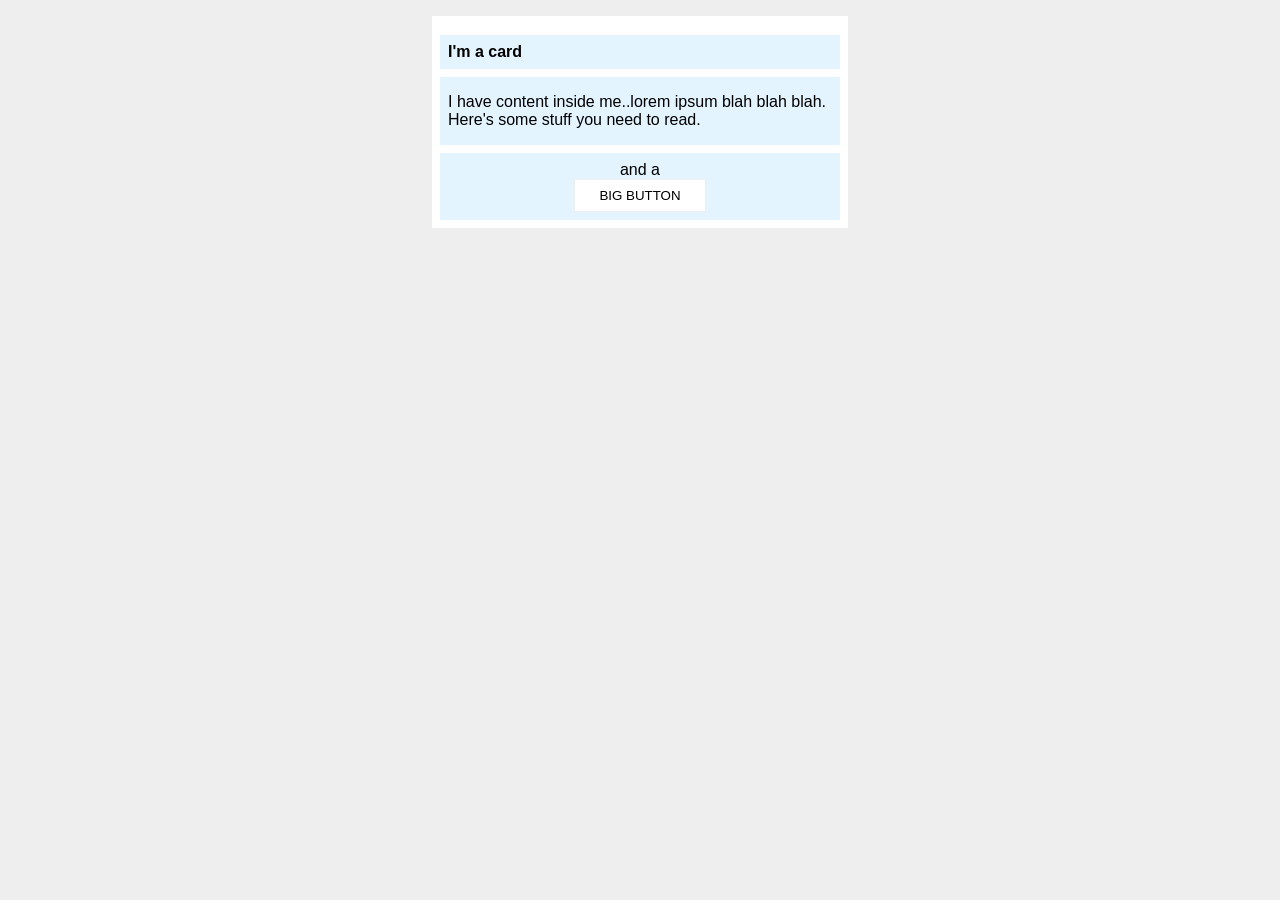
<file: foundations/block-and-inline/02-margin-and-padding-2/index.html>
<!DOCTYPE html>
<html lang="en">

<head>
  <meta charset="UTF-8">
  <meta http-equiv="X-UA-Compatible" content="IE=edge">
  <meta name="viewport" content="width=device-width, initial-scale=1.0">
  <title>Margin and Padding exercise 2</title>
  <link rel="stylesheet" href="style.css">
</head>

<body>
  <div class="card">
    <h1 class="title">I'm a card</h1>
    <div class="content">I have content inside me..lorem ipsum blah blah blah. Here's some stuff you need to read.</div>
    <div class="button-container">and a <button>BIG BUTTON</button></div>
  </div>
</body>

</html>
</file>
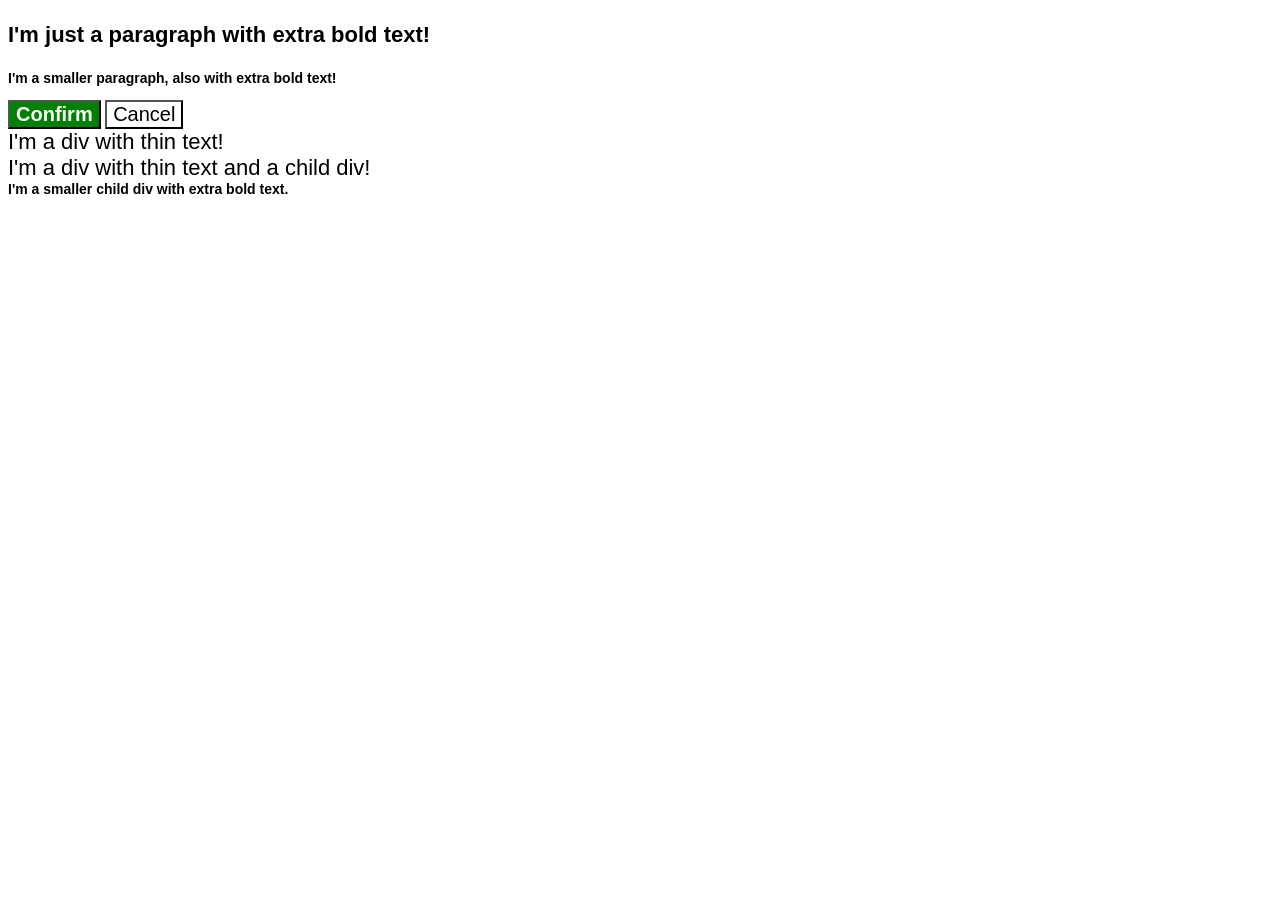
<file: foundations/cascade/01-cascade-fix/index.html>
<!DOCTYPE html>
<html lang="en">

<head>
  <meta charset="UTF-8">
  <meta http-equiv="X-UA-Compatible" content="IE=edge">
  <meta name="viewport" content="width=device-width, initial-scale=1.0">
  <title>Fix the Cascade</title>
  <link rel="stylesheet" href="style.css">
</head>

<body>
  <p class="para">I'm just a paragraph with extra bold text!</p>
  <p class="para small-para">I'm a smaller paragraph, also with extra bold text!</p>

  <button id="confirm-button" class="button confirm">Confirm</button>
  <button id="cancel-button" class="button cancel">Cancel</button>

  <div class="text">I'm a div with thin text!</div>
  <div class="text">I'm a div with thin text and a child div!
    <div class="text child">I'm a smaller child div with extra bold text.</div>
  </div>
</body>

</html>
</file>
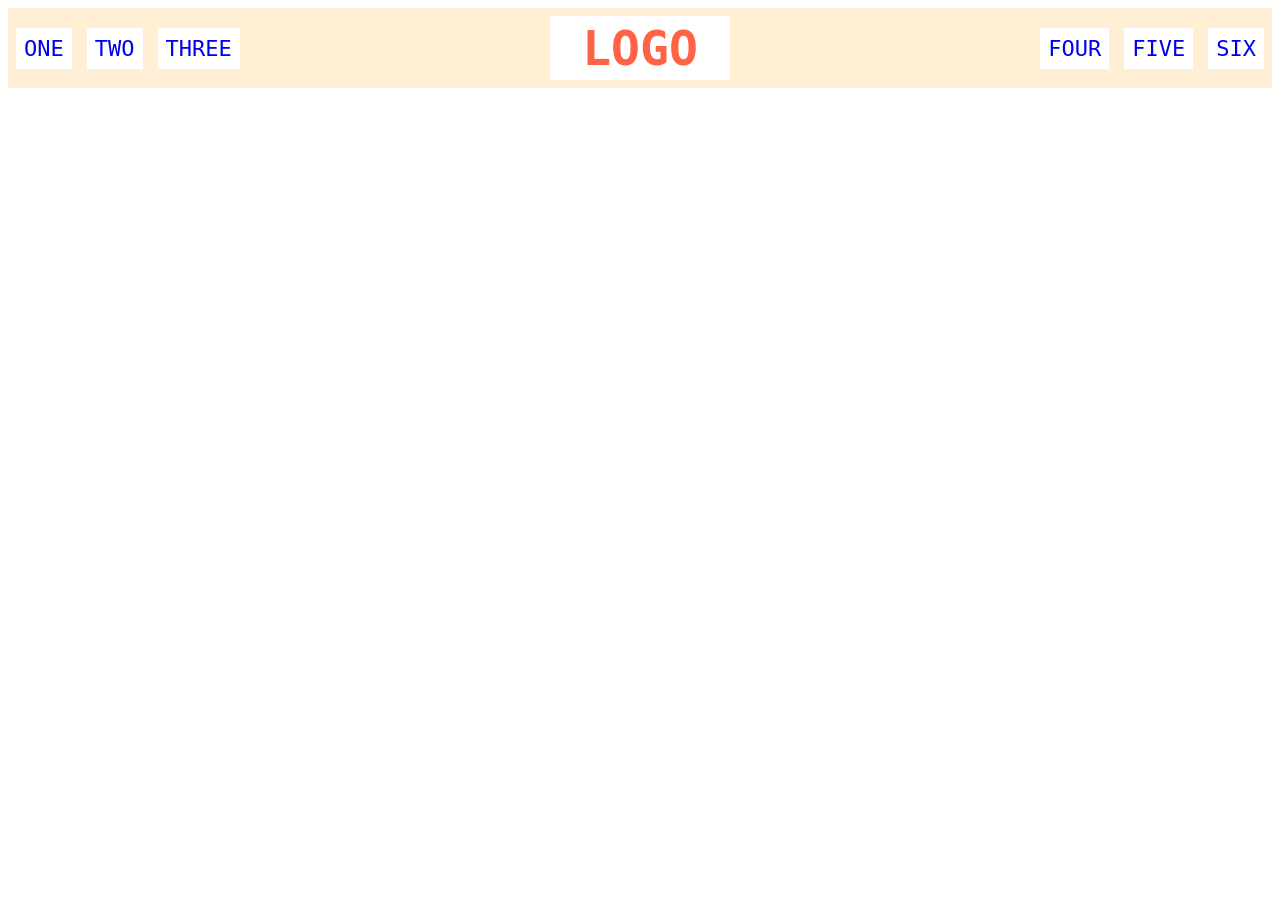
<file: foundations/flex/02-flex-header/index.html>
<!DOCTYPE html>
<html lang="en">

<head>
  <meta charset="UTF-8">
  <meta http-equiv="X-UA-Compatible" content="IE=edge">
  <meta name="viewport" content="width=device-width, initial-scale=1.0">
  <title>Flex Header</title>
  <link rel="stylesheet" href="style.css">
</head>

<body>
  <div class="header">
    <div class="left-links">
      <ul>
        <li><a href="#">ONE</a></li>
        <li><a href="#">TWO</a></li>
        <li><a href="#">THREE</a></li>
      </ul>
    </div>
    <div class="logo">LOGO</div>
    <div class="right-links">
      <ul>
        <li><a href="#">FOUR</a></li>
        <li><a href="#">FIVE</a></li>
        <li><a href="#">SIX</a></li>
      </ul>
    </div>
  </div>
</body>

</html>
</file>
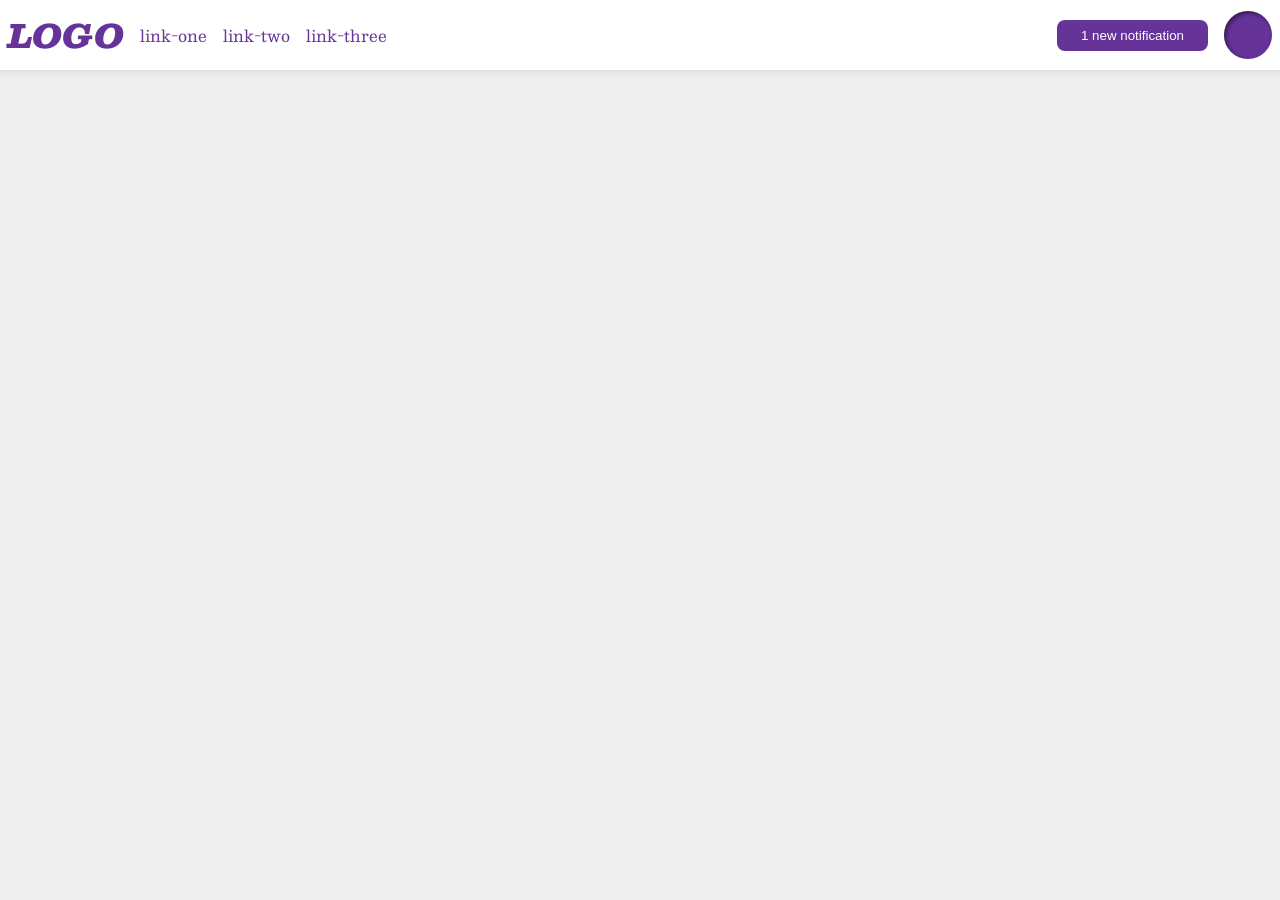
<file: foundations/flex/03-flex-header-2/index.html>
<!DOCTYPE html>
<html lang="en">

<head>
  <meta charset="UTF-8">
  <meta http-equiv="X-UA-Compatible" content="IE=edge">
  <meta name="viewport" content="width=device-width, initial-scale=1.0">
  <title>Flex Header 2</title>
  <link rel="stylesheet" href="style.css">
</head>

<body>
  <div class="header">
    <div class="left-items">
      <div class="logo">
        LOGO
      </div>
      <ul class="links">
        <li><a href="https://google.com">link-one</a></li>
        <li><a href="https://google.com">link-two</a></li>
        <li><a href="https://google.com">link-three</a></li>
      </ul>
    </div>
    <div class="right-items">
      <button class="notifications">
        1 new notification
      </button>
      <div class="profile-image"></div>
    </div>
  </div>
</body>

</html>
</file>
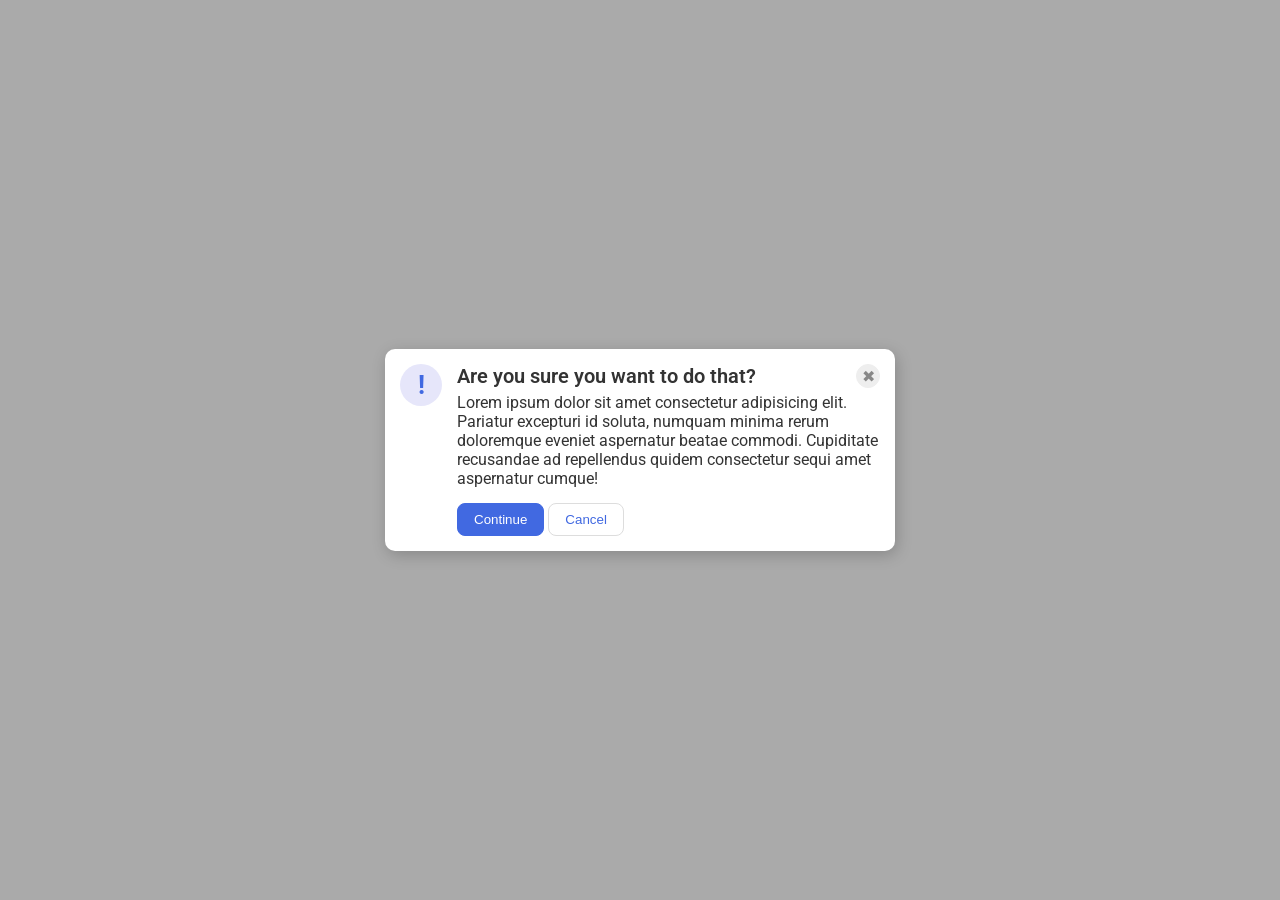
<file: foundations/flex/05-flex-modal/index.html>
<!DOCTYPE html>
<html lang="en">

<head>
  <meta charset="UTF-8">
  <meta http-equiv="X-UA-Compatible" content="IE=edge">
  <meta name="viewport" content="width=device-width, initial-scale=1.0">
  <link rel="stylesheet" href="style.css">
  <title>Modal</title>
</head>

<body>
  <div class="modal">
    <div class="icon">!</div>
    <div class="container">
      <div class="header">
        Are you sure you want to do that?
        <button class="close-button">✖</button>
      </div>
      <div class="text">Lorem ipsum dolor sit amet consectetur adipisicing elit. Pariatur excepturi id soluta, numquam
        minima rerum doloremque eveniet aspernatur beatae commodi. Cupiditate recusandae ad repellendus quidem
        consectetur
        sequi amet aspernatur cumque!</div>
      <button class="continue">Continue</button>
      <button class="cancel">Cancel</button>
    </div>
  </div>
</body>

</html>
</file>
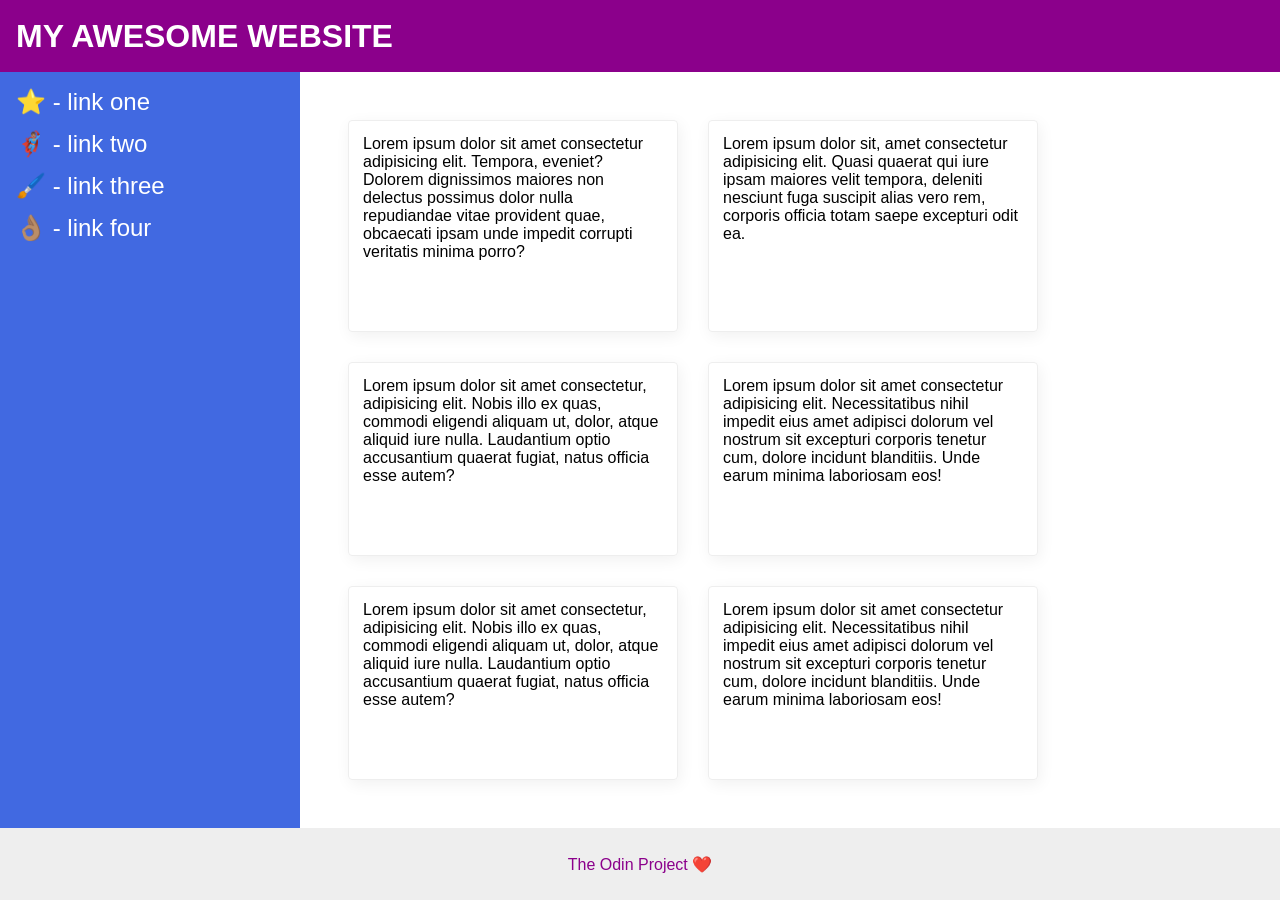
<file: foundations/flex/07-flex-layout-2/index.html>
<!DOCTYPE html>
<html lang="en">

<head>
  <meta charset="UTF-8">
  <meta http-equiv="X-UA-Compatible" content="IE=edge">
  <meta name="viewport" content="width=device-width, initial-scale=1.0">
  <title>The Holy Grail</title>
  <link rel="stylesheet" href="style.css">
</head>

<body>
  <div class="header">
    MY AWESOME WEBSITE
  </div>

  <div class="content">
    <div class="sidebar">
      <ul>
        <li><a href="#">⭐ - link one</a></li>
        <li><a href="#">🦸🏽‍♂️ - link two</a></li>
        <li><a href="#">🖌️ - link three</a></li>
        <li><a href="#">👌🏽 - link four</a></li>
      </ul>
    </div>
    <div class="container">
      <div class="card">Lorem ipsum dolor sit amet consectetur adipisicing elit. Tempora, eveniet? Dolorem dignissimos
        maiores non delectus possimus dolor nulla repudiandae vitae provident quae, obcaecati ipsam unde impedit
        corrupti
        veritatis minima porro?</div>
      <div class="card">Lorem ipsum dolor sit, amet consectetur adipisicing elit. Quasi quaerat qui iure ipsam maiores
        velit
        tempora, deleniti nesciunt fuga suscipit alias vero rem, corporis officia totam saepe excepturi odit ea.</div>
      <div class="card">Lorem ipsum dolor sit amet consectetur, adipisicing elit. Nobis illo ex quas, commodi eligendi
        aliquam ut, dolor, atque aliquid iure nulla. Laudantium optio accusantium quaerat fugiat, natus officia esse
        autem?
      </div>
      <div class="card">Lorem ipsum dolor sit amet consectetur adipisicing elit. Necessitatibus nihil impedit eius amet
        adipisci dolorum vel nostrum sit excepturi corporis tenetur cum, dolore incidunt blanditiis. Unde earum minima
        laboriosam eos!</div>
      <div class="card">Lorem ipsum dolor sit amet consectetur, adipisicing elit. Nobis illo ex quas, commodi eligendi
        aliquam ut, dolor, atque aliquid iure nulla. Laudantium optio accusantium quaerat fugiat, natus officia esse
        autem?
      </div>
      <div class="card">Lorem ipsum dolor sit amet consectetur adipisicing elit. Necessitatibus nihil impedit eius amet
        adipisci dolorum vel nostrum sit excepturi corporis tenetur cum, dolore incidunt blanditiis. Unde earum minima
        laboriosam eos!</div>
    </div>
  </div>

  <div class="footer">
    The Odin Project ❤️
  </div>
</body>

</html>
</file>
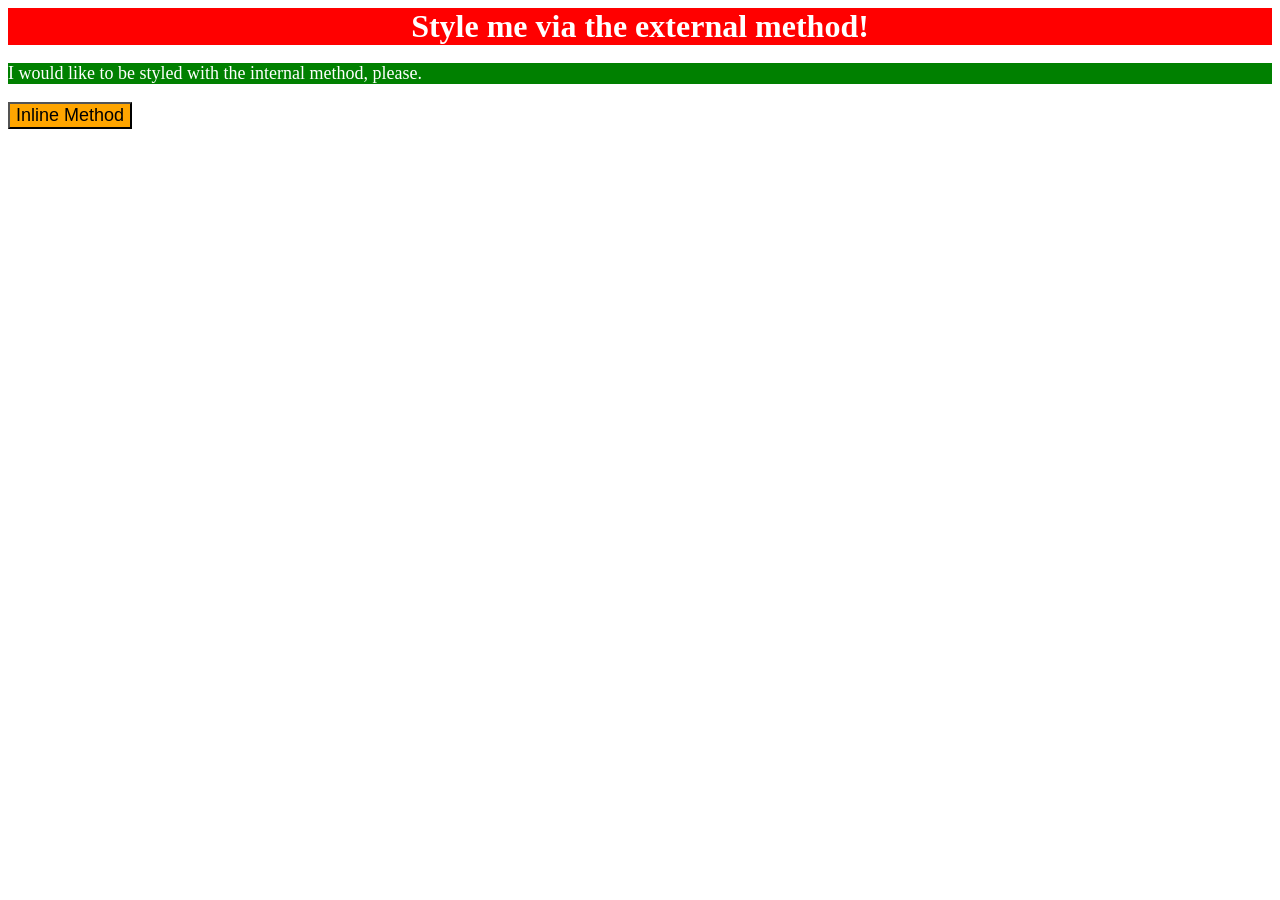
<file: foundations/intro-to-css/01-css-methods/index.html>
<!DOCTYPE html>
<html lang="en">

<head>
  <meta charset="UTF-8">
  <meta http-equiv="X-UA-Compatible" content="IE=edge">
  <meta name="viewport" content="width=device-width, initial-scale=1.0">
  <title>Methods for Adding CSS</title>
  <link rel="stylesheet" href="./styles.css">
  <style>
    p {
      background-color: green;
      color: white;
      font-size: 18px;
    }
  </style>
</head>

<body>
  <div>Style me via the external method!</div>
  <p>I would like to be styled with the internal method, please.</p>
  <button style="background-color: orange; font-size: 18px;">Inline Method</button>
</body>

</html>
</file>
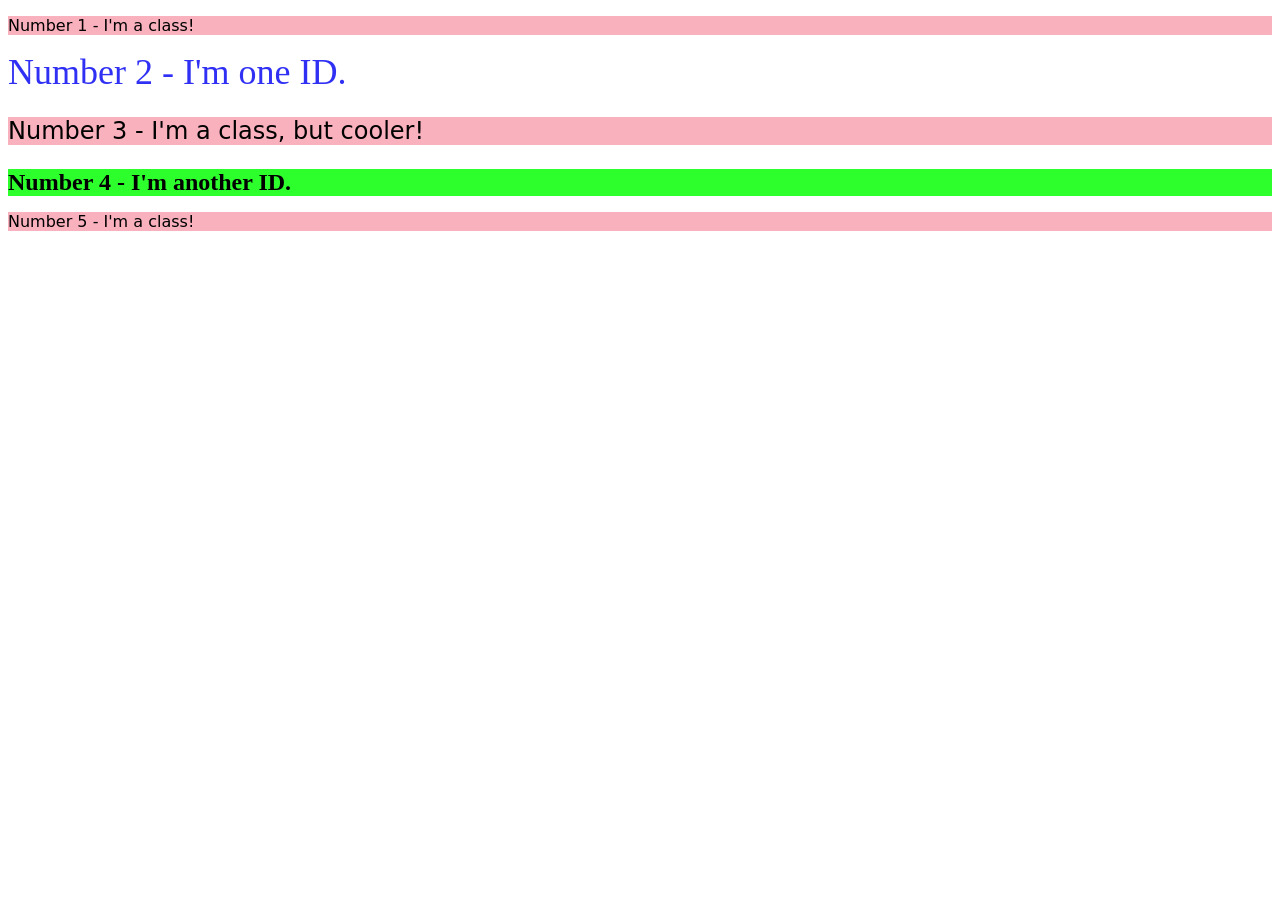
<file: foundations/intro-to-css/02-class-id-selectors/index.html>
<!DOCTYPE html>
<html lang="en">

<head>
  <meta charset="UTF-8">
  <meta http-equiv="X-UA-Compatible" content="IE=edge">
  <meta name="viewport" content="width=device-width, initial-scale=1.0">
  <title>Class and ID Selectors</title>
  <link rel="stylesheet" href="style.css">
</head>

<body>
  <p class="odd">Number 1 - I'm a class!</p>
  <div id="number2">Number 2 - I'm one ID.</div>
  <p class="odd cooler">Number 3 - I'm a class, but cooler!</p>
  <div id="number4">Number 4 - I'm another ID.</div>
  <p class="odd">Number 5 - I'm a class!</p>
</body>

</html>
</file>
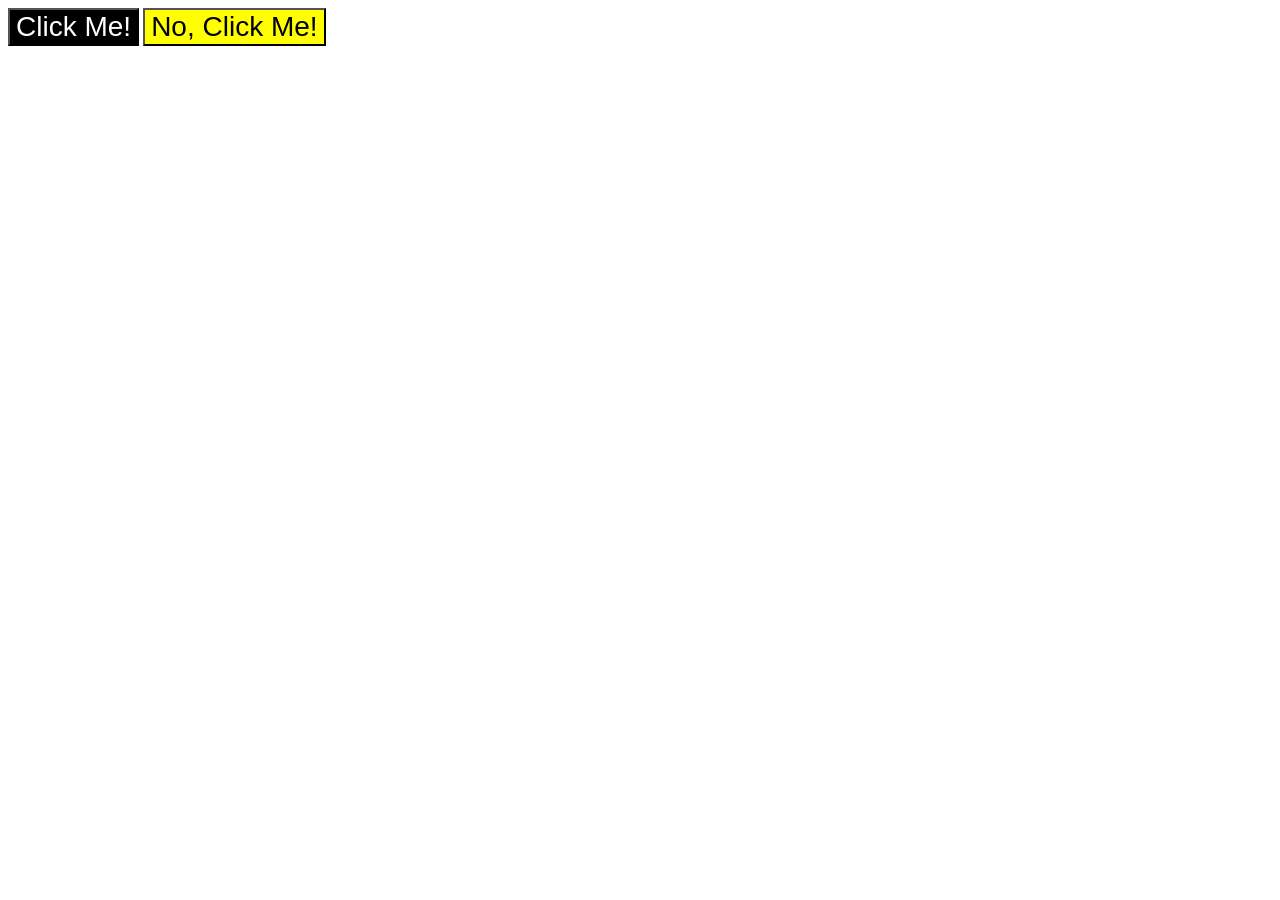
<file: foundations/intro-to-css/03-grouping-selectors/index.html>
<!DOCTYPE html>
<html lang="en">
  <head>
    <meta charset="UTF-8">
    <meta http-equiv="X-UA-Compatible" content="IE=edge">
    <meta name="viewport" content="width=device-width, initial-scale=1.0">
    <title>Grouping Selectors</title>
    <link rel="stylesheet" href="style.css">
  </head>
  <body>
    <button class="first">Click Me!</button>
    <button class="second">No, Click Me!</button>
  </body>
</html>
</file>
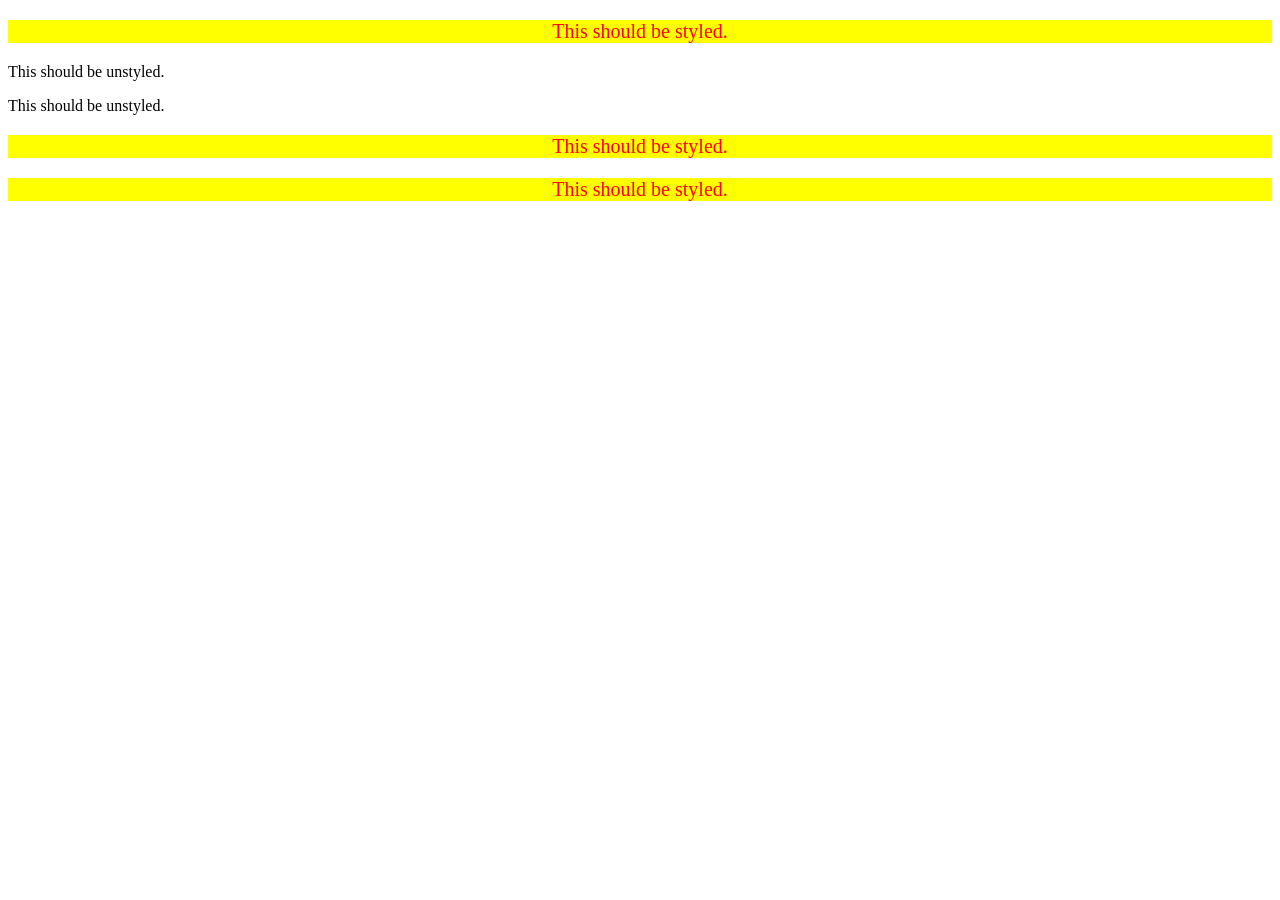
<file: foundations/intro-to-css/05-descendant-combinator/index.html>
<!DOCTYPE html>
<html lang="en">

<head>
  <meta charset="UTF-8">
  <meta http-equiv="X-UA-Compatible" content="IE=edge">
  <meta name="viewport" content="width=device-width, initial-scale=1.0">
  <title>Descendant Combinator</title>
  <link rel="stylesheet" href="style.css">
</head>

<body>
  <div class="container">
    <p class="text">This should be styled.</p>
  </div>
  <p class="text">This should be unstyled.</p>
  <p class="text">This should be unstyled.</p>
  <div class="container">
    <p class="text">This should be styled.</p>
    <p class="text">This should be styled.</p>
  </div>
</body>

</html>
</file>
<file: foundations/block-and-inline/02-margin-and-padding-2/style.css>
body {
  background: #eee;
  font-family: sans-serif;
}

.card {
  width: 400px;
  background: #fff;
  margin: 16px auto;
  padding: 8px;
}

.title {
  background: #e3f4ff;
  margin-bottom: 8px;
  padding: 8px;
  font-size: 16px;
}

.content {
  background: #e3f4ff;
  margin: 8px 0;
  padding: 16px 8px;
}

.button-container {
  background: #e3f4ff;
  text-align: center;
  margin-top: 8px;
  padding: 8px;
}

button {
  background: white;
  border: 1px solid #eee;
  display: block;
  margin: 0 auto;
  padding: 8px 24px;
}
</file>
<file: foundations/cascade/01-cascade-fix/style.css>
body {
  font-family: Arial, Helvetica, sans-serif;
}

.para {
  color: hsl(0, 0%, 0%);
  font-weight: 800;
  font-size: 22px;
}

.para.small-para {
  font-size: 14px;
}

.button {
  background-color: rgb(255, 255, 255);
  color: rgb(0, 0, 0);
  font-size: 20px;
}

.button.confirm {
  background: green;
  color: white;
  font-weight: bold;
} 

.text {
  color: rgb(0, 0, 0);
  font-size: 22px;
  font-weight: 100;
}

.text .child {
  color: rgb(0, 0, 0);
  font-weight: 800;
  font-size: 14px;
}
</file>
<file: foundations/flex/02-flex-header/style.css>
.header {
  font-family: monospace;
  background: papayawhip;
  padding: 8px;
  display: flex;
  align-items: center;
  /* justify-content: center; */
  justify-content: space-between;
}

.logo {
  font-size: 48px;
  font-weight: 900;
  color: tomato;
  background: white;
  /* relative way to set it center.
  but space-between is simpler in this case*/
  /* margin: 0 auto; */
  padding: 4px 32px;
}

ul {
  /* this removes the dots on the list items*/
  list-style-type: none;
  display: flex;
  /* first way */
  /* width: 210px;
  justify-content: space-between; */
  /* second way (simpler)*/
  margin: 0;
  padding: 0;
  gap: 15px;
}

a {
  font-size: 22px;
  background: white;
  padding: 8px;
  /* this removes the line under the links */
  text-decoration: none;
}
</file>
<file: foundations/flex/03-flex-header-2/style.css>
/* this is some magical font-importing.  
you'll learn about it later. */
@import url('https://fonts.googleapis.com/css2?family=Besley:ital,wght@0,400;1,900&display=swap');

body {
  margin: 0;
  background: #eee;
  font-family: Besley, serif;
}

.header {
  background: white;
  border-bottom: 1px solid #ddd;
  box-shadow: 0 0 8px rgba(0, 0, 0, .1);
  display: flex;
  padding: 8px;
  /* they don't set align-items in the answer 
  因為新建的left, right divs外框跟header div是重合的
  所以不用再刻意對齊*/
  /* align-items: center; */
  justify-content: space-between;
}

.profile-image {
  background: rebeccapurple;
  box-shadow: inset 2px 2px 4px rgba(0, 0, 0, .5);
  border-radius: 50%;
  width: 48px;
  height: 48px;
}

.logo {
  color: rebeccapurple;
  font-size: 32px;
  font-weight: 900;
  font-style: italic;
}

button {
  border: none;
  border-radius: 8px;
  background: rebeccapurple;
  color: white;
  padding: 8px 24px;
}

a {
  /* this removes the line under our links */
  text-decoration: none;
  color: rebeccapurple;
}

ul {
  list-style-type: none;
  display: flex;
  margin: 0;
  padding: 0;
  gap: 16px;
}

.left-items,
.right-items {
  display: flex;
  /* 沒搞懂為什麼垂直置中設在這 可以讓ul的li items置中
  設置好後 ul的框線才縮小*/
  align-items: center;
  gap: 16px;
}
</file>
<file: foundations/flex/05-flex-modal/style.css>
@import url('https://fonts.googleapis.com/css2?family=Roboto:wght@400;700&display=swap');

html,
body {
  height: 100%;
}

body {
  font-family: Roboto, sans-serif;
  margin: 0;
  background: #aaa;
  color: #333;
  /* I'll give you this one for free lol */
  display: flex;
  align-items: center;
  justify-content: center;
}

.modal {
  background: white;
  width: 480px;
  border-radius: 10px;
  box-shadow: 2px 4px 16px rgba(0, 0, 0, .2);
  display: flex;
  padding: 15px;
  gap: 15px;
}

.icon {
  color: royalblue;
  font-size: 26px;
  font-weight: 700;
  background: lavender;
  width: 42px;
  height: 42px;
  border-radius: 50%;
  display: flex;
  align-items: center;
  justify-content: center;
  flex-shrink: 0;
  /* modal設定gap取代 */
  /* margin-right: 15px; */
}

.close-button {
  background: #eee;
  border-radius: 50%;
  color: #888;
  font-weight: 400;
  font-size: 16px;
  height: 24px;
  width: 24px;
  display: flex;
  align-items: center;
  justify-content: center;
  border: 1px solid #eee;
  padding: 0;
  flex-shrink: 0;
}

button {
  cursor: pointer;
  padding: 8px 16px;
  border-radius: 8px;
}

button.continue {
  background: royalblue;
  border: 1px solid royalblue;
  color: white;
}

button.cancel {
  background: white;
  border: 1px solid #ddd;
  color: royalblue;
}

.header {
  display: flex;
  align-items: center;
  justify-content: space-between;
  font-size: 20px;
  font-weight: 600;
  margin-bottom: 5px;
}

.text {
  margin-bottom: 15px;
}
</file>
<file: foundations/flex/07-flex-layout-2/style.css>
body {
  font-family: -apple-system, BlinkMacSystemFont, 'Segoe UI', Roboto, Oxygen, Ubuntu, Cantarell, 'Open Sans', 'Helvetica Neue', sans-serif;
  margin: 0;
  min-height: 100vh;
  display: flex;
  flex-direction: column;
}

.header {
  display: flex;
  align-items: center;
  height: 72px;
  background: darkmagenta;
  color: white;
  /* 不懂為什麼上下padding是0 readme好像沒講清楚 */
  padding: 0 16px;
  font-size: 32px;
  font-weight: 900;
}

.content {
  flex: 1;
  display: flex;
}

.container {
  display: flex;
  flex-wrap: wrap;
  padding: 48px;
  gap: 30px;
}

.footer {
  height: 72px;
  background: #eee;
  color: darkmagenta;
  display: flex;
  align-items: center;
  justify-content: center;
}

.sidebar {
  width: 300px;
  background: royalblue;
  box-sizing: border-box;
  flex-shrink: 0;
  padding: 16px;
}

ul {
  list-style-type: none;
  margin: 0;
  padding: 0;
}

li {
  margin-bottom: 14px;
}

a {
  text-decoration: none;
  color: white;
  font-size: 24px;
}

.card {
  border: 1px solid #eee;
  box-shadow: 2px 4px 16px rgba(0, 0, 0, .06);
  border-radius: 4px;
  /* 不懂為什麼這裡用width而非max-width */
  width: 300px;
  padding: 14px;
}
</file>
<file: foundations/intro-to-css/01-css-methods/styles.css>
div {
  background-color: red;
  color: white;
  font-size: 32px;
  text-align: center;
  font-weight: bold;
}
</file>
<file: foundations/intro-to-css/02-class-id-selectors/style.css>
.odd {
  background-color: rgb(248, 177, 189);
  font-family: Verdana, "DejaVu Sans", sans-serif;
}

#number2 {
  color: rgb(48, 48, 245);
  font-size: 36px;
}

.odd.cooler {
  font-size: 24px;
}

#number4 {
  background-color: rgb(45, 255, 45);
  font-size: 24px;
  font-weight: bold;
}
</file>
<file: foundations/intro-to-css/03-grouping-selectors/style.css>
.first,
.second {
  font-family: Helvetica, "Times New Roman", sans-serif;
  font-size: 28px;
}

.first {
  background-color: black;
  color: white;
}

.second {
  background-color: yellow;    
}
</file>
<file: foundations/intro-to-css/05-descendant-combinator/style.css>
/* #1 */
.container .text {
  background-color: yellow;
  color: red;
  font-size: 20px;
  text-align: center;
}

/* #2 */
/* div .text {
  background-color: yellow;
  color: red;
  font-size: 20px;
  text-align: center;
} */

/* #3 */
/* .container p {
  background-color: yellow;
  color: red;
  font-size: 20px;
  text-align: center;
} */

/* #4 */
/* div p {
  background-color: yellow;
  color: red;
  font-size: 20px;
  text-align: center;
} */
</file>
